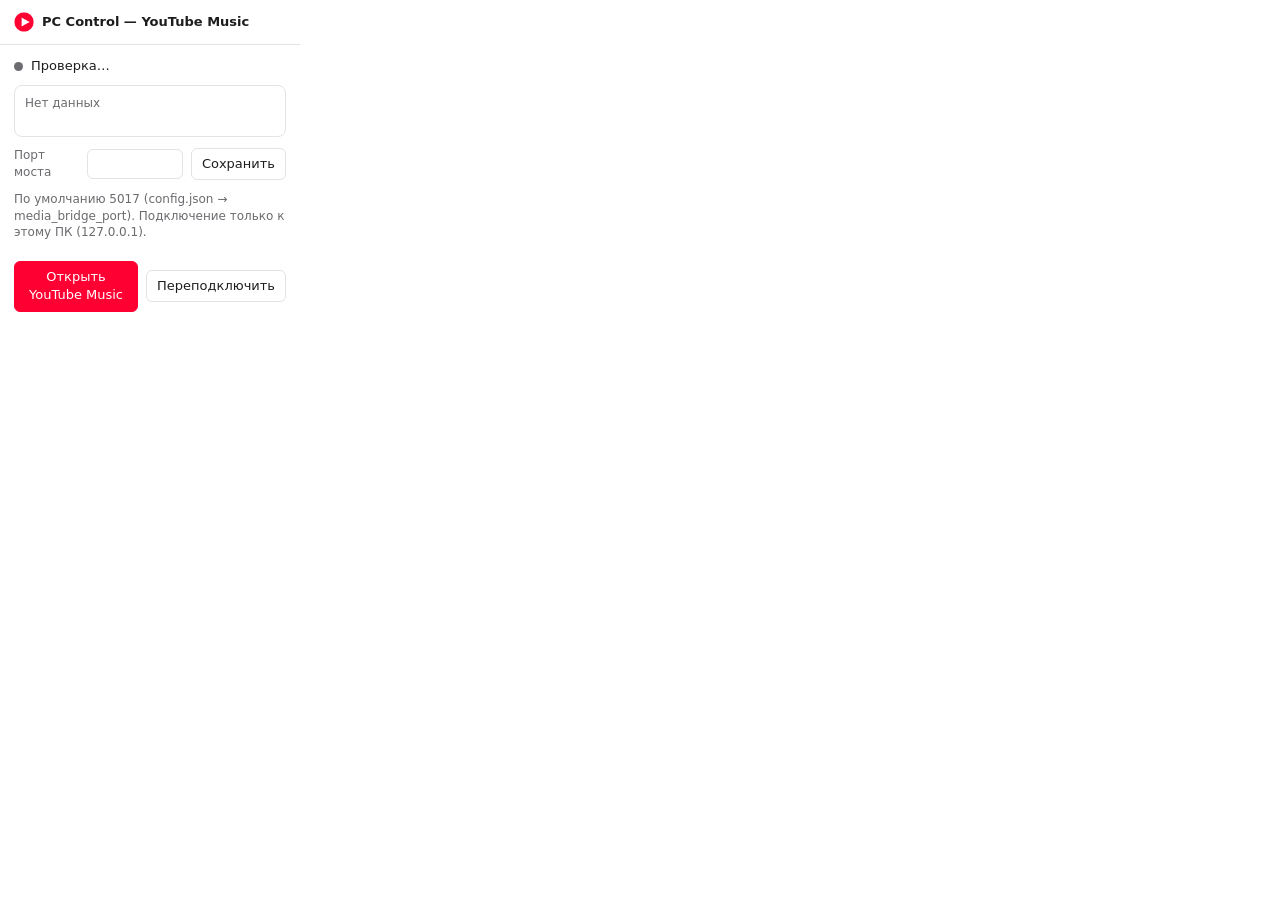
<file: chrome_extension/popup.html>
<!doctype html>
<html lang="ru">
<head>
  <meta charset="utf-8">
  <title>PC Control — YouTube Music</title>
  <style>
    :root { color-scheme: light dark; --bg: #ffffff; --fg: #1d1d1f; --muted: #6b6b70; --line: #e3e3e6; --ok: #1a8f3c; --bad: #c62828; --warn: #b26a00; --accent: #ff0033; }
    @media (prefers-color-scheme: dark) { :root { --bg: #1e1e20; --fg: #f2f2f4; --muted: #a0a0a6; --line: #34343a; --ok: #4cc370; --bad: #ff6b6b; --warn: #f0a33a; } }
    body { margin: 0; width: 300px; background: var(--bg); color: var(--fg); font: 13px/1.4 system-ui, "Segoe UI", sans-serif; }
    header { display: flex; align-items: center; gap: 8px; padding: 12px 14px; border-bottom: 1px solid var(--line); font-weight: 600; }
    header img { width: 20px; height: 20px; }
    main { padding: 12px 14px; display: grid; gap: 10px; }
    .row { display: flex; align-items: center; gap: 8px; }
    .dot { width: 9px; height: 9px; border-radius: 50%; background: var(--muted); flex: none; }
    .ok .dot { background: var(--ok); } .bad .dot { background: var(--bad); } .warn .dot { background: var(--warn); }
    .muted { color: var(--muted); font-size: 12px; }
    .track { padding: 8px 10px; border: 1px solid var(--line); border-radius: 8px; min-height: 34px; }
    .track b { display: block; white-space: nowrap; overflow: hidden; text-overflow: ellipsis; }
    label { font-size: 12px; color: var(--muted); }
    input { width: 80px; padding: 5px 7px; border: 1px solid var(--line); border-radius: 6px; background: transparent; color: var(--fg); font: inherit; }
    button { padding: 6px 10px; border: 1px solid var(--line); border-radius: 6px; background: transparent; color: var(--fg); font: inherit; cursor: pointer; }
    button.primary { background: var(--accent); border-color: var(--accent); color: #fff; }
    footer { padding: 8px 14px 12px; }
  </style>
</head>
<body>
  <header><img src="icons/icon32.png" alt=""> PC Control — YouTube Music</header>
  <main>
    <div class="row" id="conn"><span class="dot"></span><span id="connText">Проверка…</span></div>
    <div class="track" id="track"><span class="muted">Нет данных</span></div>
    <div class="row">
      <label for="port">Порт моста</label>
      <input id="port" type="number" min="1024" max="65535">
      <button id="save">Сохранить</button>
    </div>
    <div class="muted">По умолчанию 5017 (config.json → media_bridge_port). Подключение только к этому ПК (127.0.0.1).</div>
  </main>
  <footer class="row">
    <button class="primary" id="open">Открыть YouTube Music</button>
    <button id="retry">Переподключить</button>
  </footer>
  <script src="popup.js"></script>
</body>
</html>
</file>
